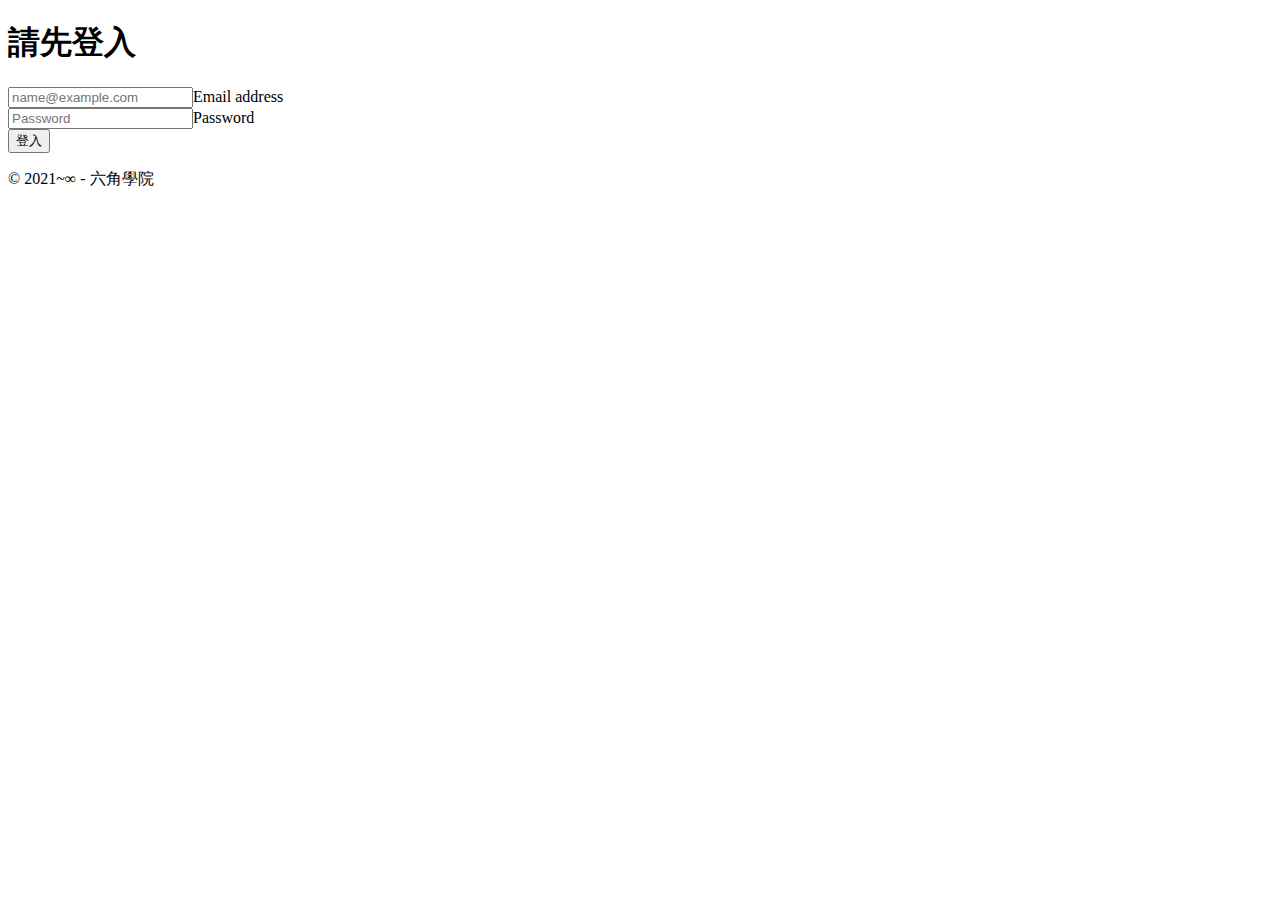
<file: index.html>
<!DOCTYPE html>
<html lang="en">
  <head>
    <meta charset="UTF-8" />
    <meta name="viewport" content="width=device-width, initial-scale=1.0" />
    <title>RESTful_API</title>
    <link
      rel="stylesheet"
      href="https://cdnjs.cloudflare.com/ajax/libs/bootstrap/5.3.2/css/bootstrap.min.css"
      integrity="sha512-b2QcS5SsA8tZodcDtGRELiGv5SaKSk1vDHDaQRda0htPYWZ6046lr3kJ5bAAQdpV2mmA/4v0wQF9MyU6/pDIAg=="
      crossorigin="anonymous"
      referrerpolicy="no-referrer"
    />
    <link rel="stylesheet" href="./src/assets/styles/style.css" />
    <!-- <script src="https://cdnjs.cloudflare.com/ajax/libs/vue/3.2.37/vue.global.js"></script> -->
  </head>
  <body>
    <div id="app">
      <div class="container">
        <div class="row justify-content-center">
          <h1 class="h3 mb-3 font-weight-normal">請先登入</h1>
          <div class="col-8">
            <form id="form" class="form-signin" @submit.prevent="handleLogin">
              <div class="form-floating mb-3">
                <input
                  type="email"
                  class="form-control"
                  id="username"
                  placeholder="name@example.com"
                  required
                  autofocus
                  autocomplete="email"
                  v-model="user.username"
                />
                <label for="username">Email address</label>
              </div>
              <div class="form-floating">
                <input
                  type="password"
                  class="form-control"
                  id="password"
                  placeholder="Password"
                  autocomplete="current-password"
                  required
                  v-model="user.password"
                />
                <label for="password">Password</label>
              </div>
              <button class="btn btn-lg btn-primary w-100 mt-3" type="submit">
                登入
              </button>
            </form>
          </div>
        </div>
        <p class="mt-5 mb-3 text-muted">&copy; 2021~∞ - 六角學院</p>
      </div>
    </div>
    <script type="module" src="main.js"></script>
  </body>
</html>
</file>
<file: src/assets/styles/style.css>
img {
  object-fit: contain;
  max-width: 100%;
}

.primary-image {
  height: 300px;
}

.images {
  height: 150px;
}

.loading {
  position: fixed;
  top: 0;
  left: 0;
  z-index: 1056;
  width: 100%;
  height: 100%;
  display: flex;
  justify-content: center;
  align-items: center;
}

.loading::after {
  content: "";
  display: block;
  position: absolute;
  top: 0;
  left: 0;
  width: 100%;
  height: 100%;
  background-color: #eee;
  opacity: 0.5;
  z-index: -1;
}

.loading-window {
  color: #055160;
  background-color: #cff4fc;
  border-color: #b6effb;
  width: 80%;
  padding: 1.5rem;
}

.loading-window p {
  text-align: center;
  font-size: 1.5rem;
}
</file>
